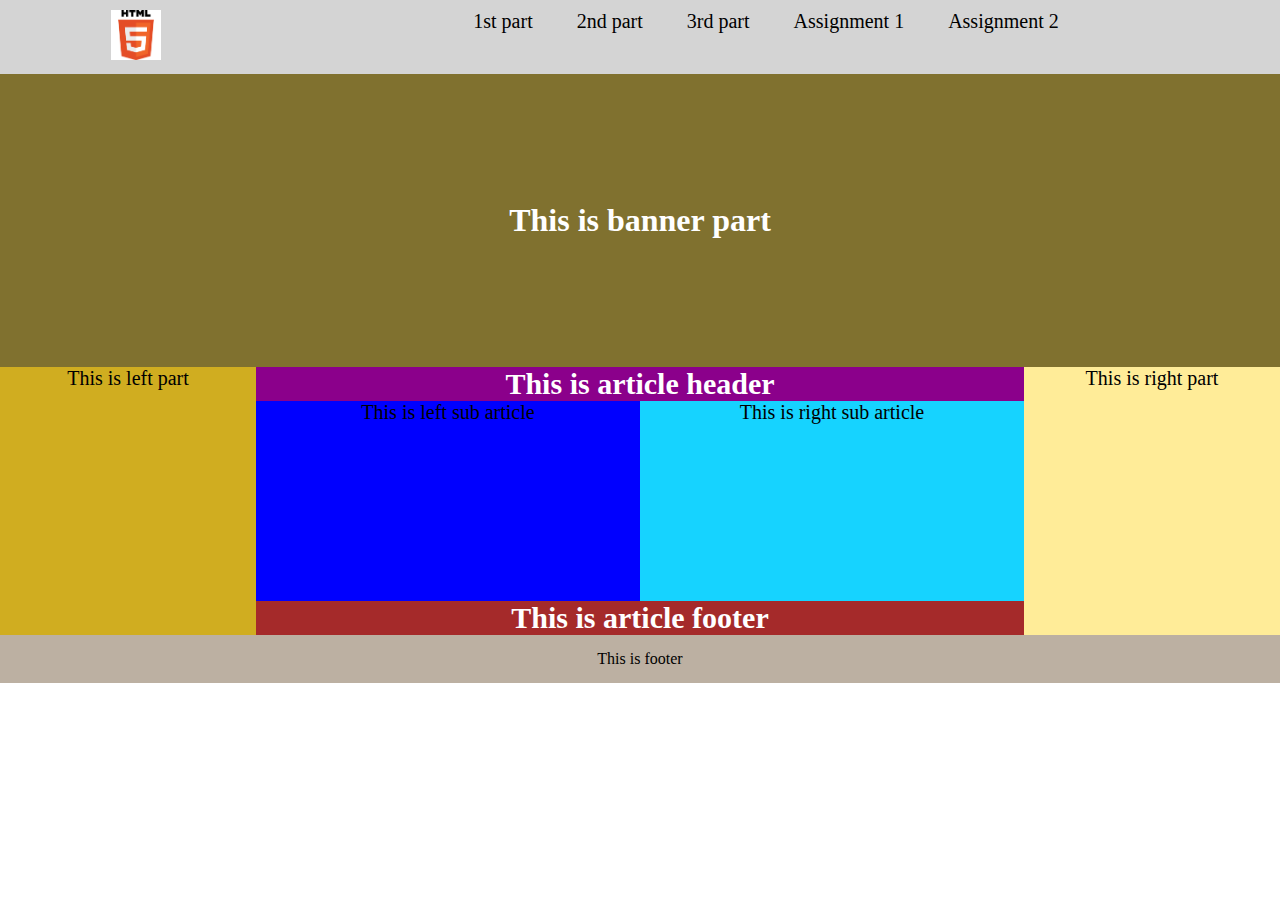
<file: index.html>
<!DOCTYPE html>
<html lang="en">
<head>
    <meta charset="UTF-8">
    <meta name="viewport" content="width=device-width, initial-scale=1.0">
    <title>3rd Assignment / class work</title>
    <link href="css/style.css" rel="stylesheet">
</head>
<body>
<div>
    <!--Header start-->
    <header>
        <figure>
            <img src="img/download.png" alt="logo">
        </figure>
        <ul>
             <li><a href="https://joydip62.github.io/layout-1st-part/" target="_blank">1st part</a></li>
            <li><a href="https://joydip62.github.io/layout-2nd-part/" target="_blank">2nd part</a></li>
            <li><a href="https://joydip62.github.io/layout-3rd-part/" target="_blank">3rd part</a></li>
            <li><a href="https://joydip62.github.io/mybook-registration-layout/" target="_blank">Assignment 1</a></li>
            <li><a href="https://joydip62.github.io/prothom-alo-simple-layout/" target="_blank">Assignment 2</a></li>
        </ul>
    </header>

    <!--Header ends-->

    <!--banner starts-->
    <section class="banner">
        <div>
            <h1>This is banner part</h1>
        </div>
    </section>
    <!--banner end-->

    <!--content part start-->
    <section class="content-third">
        <div class="main-left">This is left part</div>
        <div class="main-article">
            <div class="sub-article-header">
                <h2>This is article header</h2>
            </div>
            <div class="sub-left-article">This is left sub article</div>
            <div class="sub-right-article">This is right sub article</div>
            <div class="sub-article-footer">
                <h2>This is article footer</h2>
            </div>
        </div>
        <div class="main-right">This is right part</div>
    </section>
    <!--content part ends-->

    <!--footer start-->
    <footer>This is footer</footer>
    <!--footer end-->
</div>

</body>
</html>
</file>
<file: css/style.css>
*{
    margin: 0;
    padding: 0;
}

header{
    background-color: #d4d4d4;
    text-align: center;
    padding: 10px;
    overflow: hidden;
}
header figure{
    width: 20%;
    float: left;
}
header img{
    width: 50px;
}
header ul{
    width: 80%;
    float: left;
}
header ul li{
    display: inline;
    margin: 20px;
}
header ul li a{
    text-decoration: none;
    color: black;
    font-size: 20px;
}
/*1st part css start*/
.banner{
    background-color: #80712f;
    color: white;
    text-align: center;
}

.banner h1{
    padding: 10%;
}

.content{
    overflow: hidden;
    text-align: center;
    font-size: 26px;
}
.content .left-content{
    float: left;
    background-color: #ffd625;
    color: black;
    width: 50%;
    height: 200px;
}
.content .right-content{
    float: right;
    background-color: #c8a81d;
    color: white;
    width: 50%;
    height: 200px;
}

/*
.item{
    overflow: hidden;
}
.item .item1{
    background-color: grey;
    color: white;
    width: 33.33%;
    float: left;
    text-align: center;
    padding: 10% 0;
}
.item .item2{
    background-color: #c7c7c7;
    color: white;
    width: 33.33%;
    float: left;
    text-align: center;
    padding: 10% 0;
}
.item .item3{
    background-color: #e6e6e6;
    color: #050505;
    width: 33.33%;
    float: left;
    text-align: center;
    padding: 10% 0;
}


*/
.item{
    display: flex;
    text-align: center;
}
.item .item1{
    background-color: grey;
    width: 33.33%;
    padding: 10% 0;
}
.item .item2{
    background-color: #c7c7c7;
    width: 33.33%;
    padding: 10% 0;
}
.item .item3{
    background-color: #e6e6e6;
    width: 33.33%;
    padding: 10% 0;
}
/*1st part css end*/



/*2nd part starts*/
.content{
    display: flex;
    font-size: 20px;
    text-align: center;
}
.content .nav{
    width: 20%;
    padding: 10% 0;
    background-color: #d0ad20;
    color: black;
}
.content .article{
    width: 60%;
    padding: 10% 0;
    background-color: #eec624;
    color: black;
    overflow: hidden;
}
.content .article .sub-article-header{
    background-color: darkmagenta;
    color: white;
}
.content .article .sub-left-article{
    background-color: blue;
    width: 50%;
    float: left;
    height: 100px;
}
.content .article .sub-right-article{
    background-color: #16d3ff;
    width: 50%;
    float: left;
    height: 100px;
}

.content .article .sub-article-footer{
    background-color: brown;
    color: white;
}

.content .ads{
    width: 20%;
    padding: 10% 0;
    background-color: rgba(255, 214, 37, 0.47);
    color: black;
}
/*2nd part end*/


/*3rd part start*/
.content-third{
    display: flex;
    font-size: 20px;
    text-align: center;
}
.content-third .main-left{
    width: 20%;
    background-color: #d0ad20;
    color: black;
}
.content-third .main-article{
    width: 60%;
    background-color: #eec624;
    color: black;
    overflow: hidden;
}
.content-third .main-article .sub-article-header{
    background-color: darkmagenta;
    color: white;
}
.content-third .main-article .sub-left-article{
    background-color: blue;
    width: 50%;
    float: left;
    height: 200px;
}
.content-third .main-article .sub-right-article{
    background-color: #16d3ff;
    width: 50%;
    float: left;
    height: 200px;
}

.content-third .main-article .sub-article-footer{
    background-color: brown;
    color: white;
}

.content-third .main-right{
    width: 20%;
    background-color: rgba(255, 214, 37, 0.47);
    color: black;
}
/*3rd part end*/
footer{
    padding: 15px 0;
    background-color: #bcb0a2;
    color: black;
    text-align: center;
}
</file>
